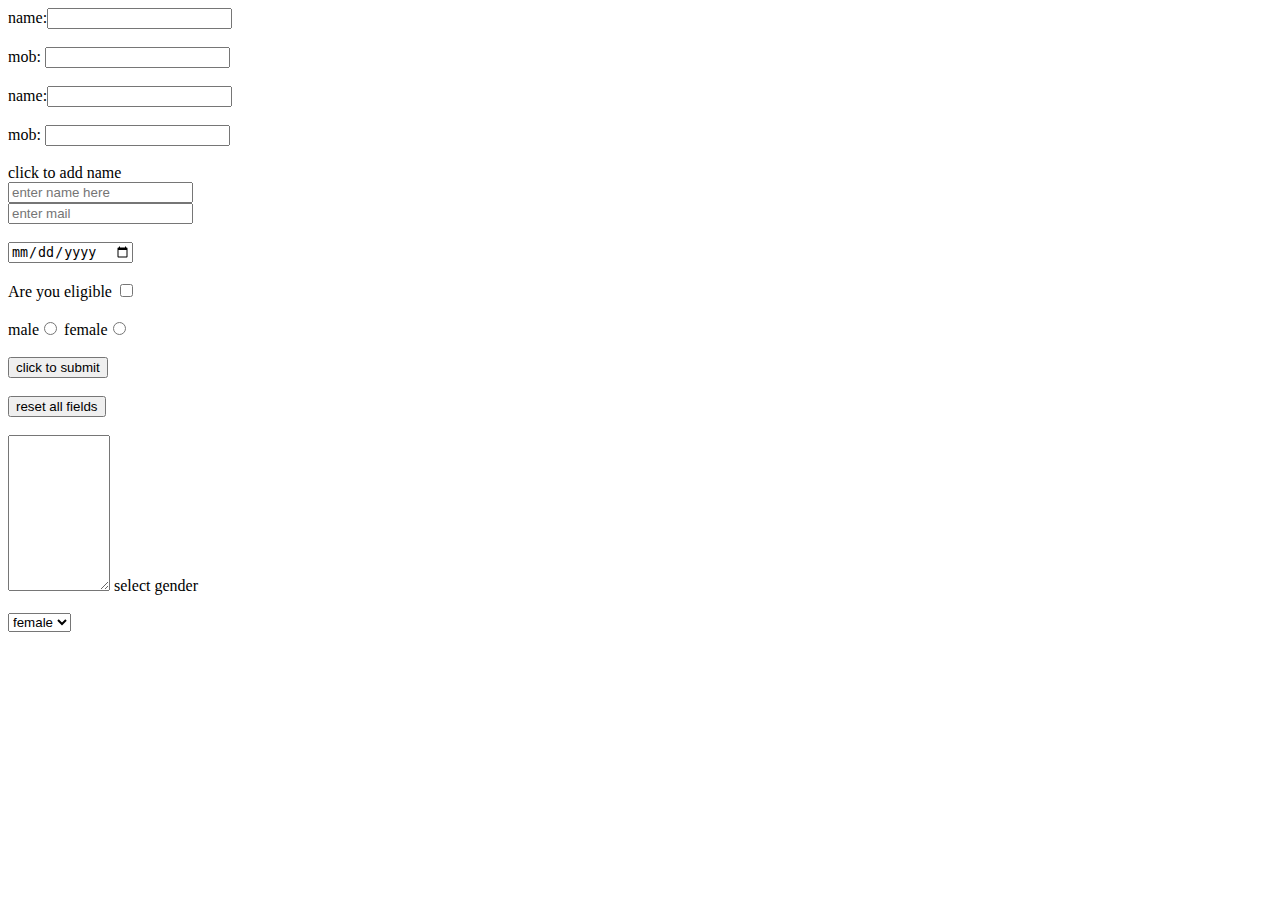
<file: WNIT/P1/secondPage.html>
<!DOCTYPE html>
<html lang="en">
<head>
    <meta charset="UTF-8">
    <meta http-equiv="X-UA-Compatible" content="IE=edge">
    <meta name="viewport" content="width=device-width, initial-scale=1.0">
    <title>2nd page</title>
</head>
<body>
    <!-- forms -->
    <form action="backend.php">
        name:<input type="name" ><br><br>
        mob: <input type="name"><br><br>
        <!-- use DIV tag for BLOCK ELEMENT (separate line) -->
        <div>       
            name:<input type="name"><br><br>
        </div>
        <div>
            mob: <input type="name"><br><br>
        </div>
 
        <label for="name_id">click to add name</label> <br>
<!-- use label instead of direct text -->
        <!-- input tags -->
        <input type="text" placeholder="enter name here " id="name_id"><br>
        <input type="email" placeholder="enter mail " name="user_mail" >     <br><br>
<!-- name attribute = this tag get recognised in backEnd by this name -->
        <input type="date" name="" ><br><br>
        <label for="check">Are you eligible</label>
        <input type="checkbox" name="" id="check"><br><br>
        male<input type="radio" name="gender" >   <!-- same name so can select any one -->
        female<input type="radio" name="gender" > <br><br>
        <input type="submit" value="click to submit"> <br><br>
        <input type="reset" value="reset all fields"><br><br>
 
        <!-- cols & rows states size of box -->
        <textarea name="" id="" cols="10" rows="10"></textarea>
 
        <label for="name_id">select gender</label>
<!-- if we click on select gender text then we can write in field with id name_id -->
 <br><br>
        <select name="gender" id="gender_id">       <!-- Drop Down -->
            <option value="mal">male</option>
            <option value="fmal" selected>female</option> 
                          <!-- selected is for default value -->
            <option value="ot">other</option>
        </select>
    </form>
<br><br><br><br><br><br>
</body>
</html>
</file>
